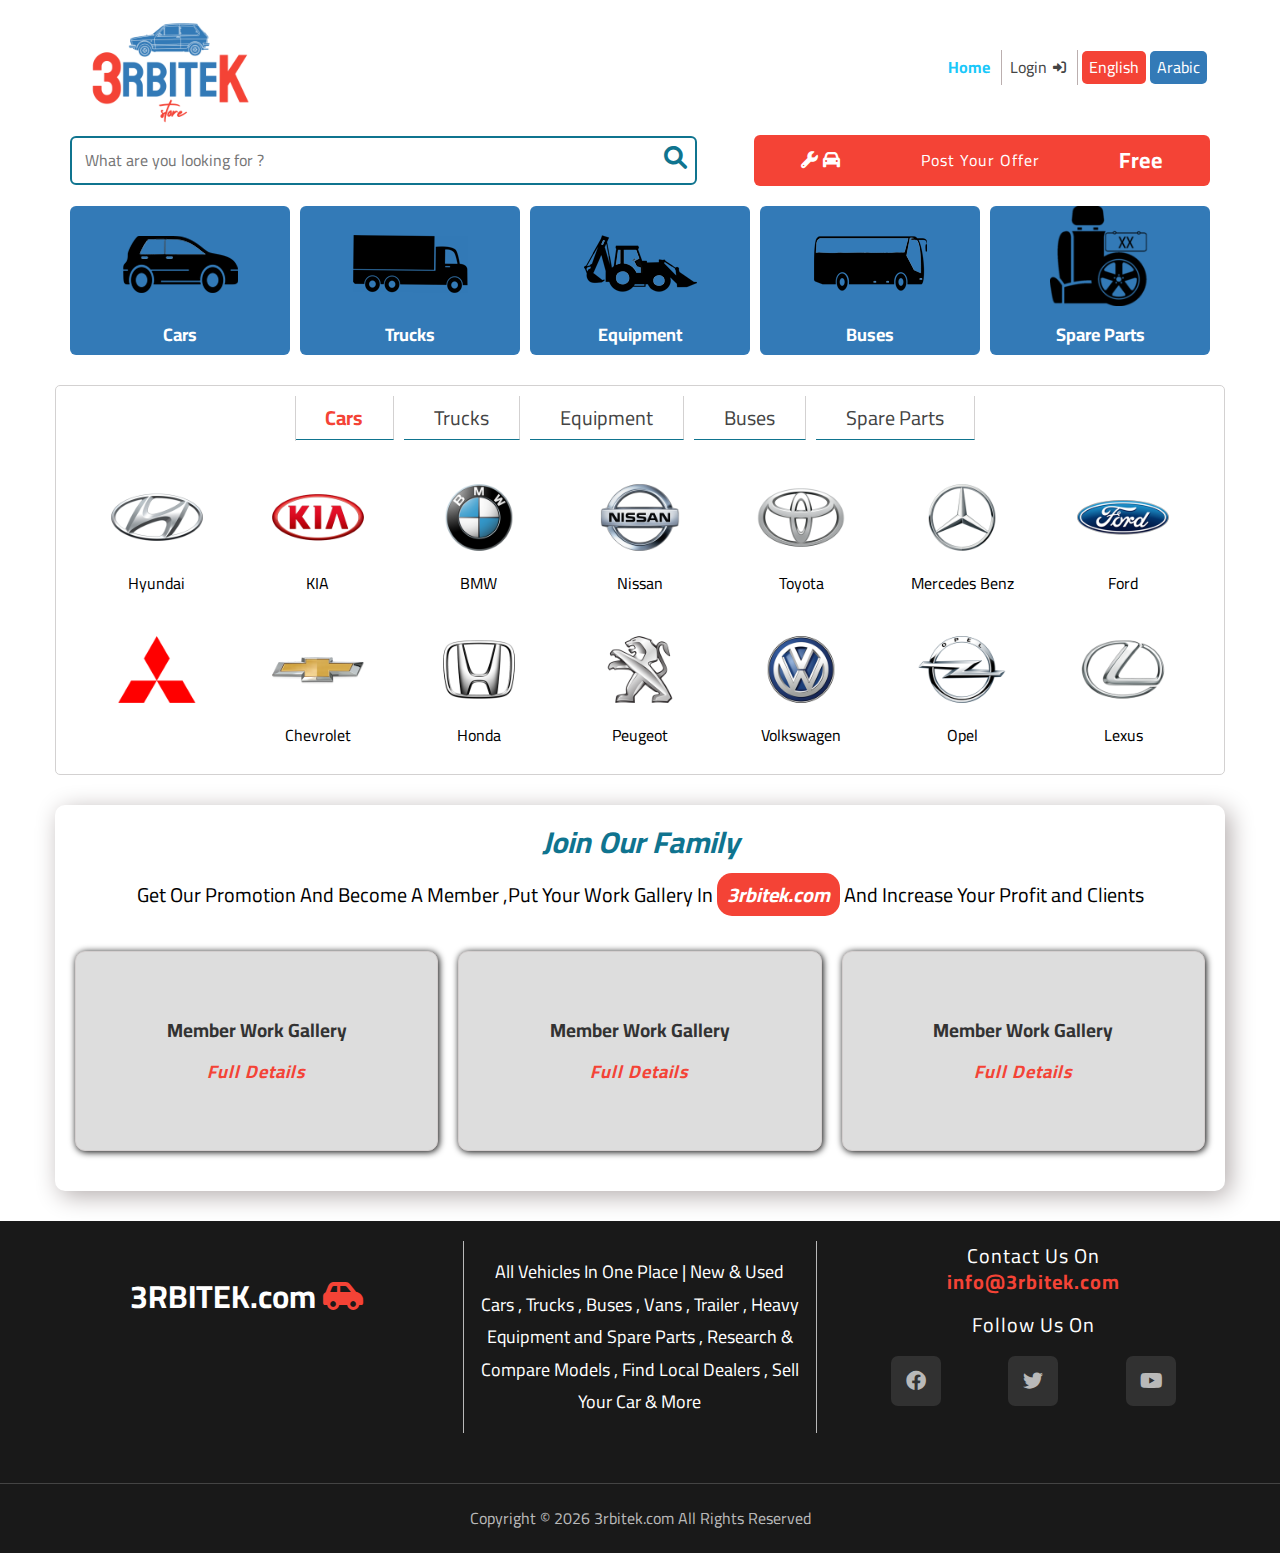
<file: index.html>
<!DOCTYPE html>
<html lang="en">

<head>
  <meta charset="UTF-8">
  <meta http-equiv="X-UA-Compatible" content="IE=edge">
  <meta name="viewport" content="width=device-width, initial-scale=1.0">
  <title>3rbitek-Buy and Sell Cars,Trucks,Spare Parts and more</title>
  <!-- Render All Elements Normally -->
  <link rel="stylesheet" href="CSS/normalize.css">
  <!-- Font Awesome Library -->
  <link rel="stylesheet" href="CSS/all.min.css">
  <link href="https://maxcdn.bootstrapcdn.com/font-awesome/4.1.0/css/font-awesome.min.css" rel="stylesheet">
  <!-- Main CSS File -->
  <link rel="stylesheet" href="CSS/style.css">
  <!-- Mobile Screen Media CSS File -->
  <link rel="stylesheet" href="CSS/mob-screen.css" media="(max-width:767px)">
  <!-- Google Fonts -->
  <link rel="preconnect" href="https://fonts.googleapis.com" />
  <link rel="preconnect" href="https://fonts.gstatic.com" crossorigin />
  <link
    href="https://fonts.googleapis.com/css2?family=Cairo:wght@200;300;400;500;600;700;800&family=Open+Sans:wght@300;400;500;600;700;800&family=Work+Sans:wght@100;200;300;400;500;600;700;800&display=swap"
    rel="stylesheet" />
</head>

<body>
  <!-- Start Header -->
  <header>
    <div class="container">
      <div class="head">
        <h1>
          <a href="#index.html">
            <img src="img/logo.png" alt="">
          </a>
        </h1>
      </div>
      <div class="head-list">
        <nav>
          <ul>
            <li><a href="index.html" class="active" data-trans="home">Home</a></li>
            <li class="log"><a href="#login" data-trans="login">Login</a> <i class="fa-solid fa-right-to-bracket"></i>
            </li>
            <div class="button-section">
              <button value="en" class="btn-class-en" data-trans="english" id="eng-btn">English</button>
              <button value="ar" class="btn-class-ar" data-trans="arabic" id="arb-btn">Arabic</button>
            </div>
          </ul>
        </nav>
      </div>
    </div>
  </header>
  <!-- End Header -->
  <!-- Start Input -->
  <div class="input-area">
    <div class="container">
      <div class="search-box">
        <div class="search-area">
          <input dir="auto" type="text" class="input" id="input-search" placeholder="What are you looking for ?">
          <i class="fa-solid fa-magnifying-glass"></i>
        </div>
        <div class="offer">
          <div class="offer-i">
            <i class="fa-solid fa-wrench"></i><i class="fa-solid fa-car"></i>
          </div>
          <div class="offer-a">
            <a href="offer.html" target="_blank" id="offer-id" class="post" data-trans="post"> Post Your Offer </a>
          </div>
          <div class="offer-span-free">
            <span data-trans="freePost" class="free">Free</span>
          </div>
        </div>
      </div>
    </div>
  </div>
  <!-- End Input -->
  <!-- Start Gallery -->
  <div class="gallery">
    <div class="container">
      <div class="image-box">
        <li id="img1">
          <a class="gallery1">
            <img src="img/1_115x115.webp" alt="">
            <p data-trans="cars">Cars</p>
          </a>
        </li>
      </div>
      <div class="image-box">
        <li id="img2">
          <a class="gallery2">
            <img src="img/2_115x115.webp" alt="">
            <p data-trans="trucks">Trucks</p>
          </a>
        </li>
      </div>
      <div class="image-box">
        <li id="img3">
          <a class="gallery3">
            <img src="img/3_115x115.webp" alt="">
            <p data-trans="equipment">Equipment</p>
          </a>
        </li>
      </div>
      <div class="image-box">
        <li id="img4">
          <a class="gallery4">
            <img src="img/10_115x115 (1).webp" alt="">
            <p data-trans="buses">Buses</p>
          </a>
        </li>
      </div>
      <div class="image-box">
        <li id="img6">
          <a class="gallery6">
            <img class="i" src="img/32_115x115.webp" alt="">
            <p data-trans="spareParts" class="spare">Spare Parts</p>
          </a>
        </li>
      </div>
    </div>
  </div>
  <!-- End Gallery -->
  <!-- Start features -->
  <div class="features">
    <div class="container">
      <div class="features-list">
        <ul>
          <li><a href="#TabMake1" class="active-feature" data-trans="cars">Cars</a></li>
          <li><a href="#TabMake2" data-trans="trucks">Trucks</a></li>
          <li><a href="#TabMake3" data-trans="equipment">Equipment</a></li>
          <li><a href="#TabMake4" data-trans="buses">Buses</a></li>
          <li><a href="#TabMake6" data-trans="spareParts">Spare Parts</a></li>
        </ul>
      </div>
      <div class="features-image">
        <li id="features1">
          <a>
            <img src="img/1.png" alt="">
            <p data-trans="hyundai">Hyundai</p>
          </a>
        </li>
        <li id="features2">
          <a>
            <img src="img/2.png" alt="">
            <p data-trans="kia">KIA</p>
          </a>
        </li>
        <li id="features3">
          <a>
            <img src="img/3.png" alt="">
            <p data-trans="bmw">BMW</p>
          </a>
        </li>
        <li id="features4">
          <a>
            <img src="img/4.png" alt="">
            <p data-trans="nissan">Nissan</p>
          </a>
        </li>
        <li id="features5">
          <a>
            <img src="img/5.png" alt="">
            <p data-trans="toyota">Toyota</p>
          </a>
        </li>
        <li id="features6">
          <a>
            <img src="img/6.png" alt="">
            <p data-trans="mercedes">Mercedes Benz</p>
          </a>
        </li>
        <li id="features7">
          <a>
            <img src="img/7.png" alt="">
            <p data-trans="ford">Ford</p>
          </a>
        </li>
        <li id="features8">
          <a>
            <img src="img/8.png" alt="">
            <p data-trans="mitsu" Mitsubishi</p>
          </a>
        </li>
        <li id="features9">
          <a>
            <img src="img/9.png" alt="">
            <p data-trans="chevrolet">Chevrolet</p>
          </a>
        </li>
        <li id="features10">
          <a>
            <img src="img/10.png" alt="">
            <p data-trans="honda">Honda</p>
          </a>
        </li>
        <li id="features11">
          <a>
            <img src="img/11.png" alt="">
            <p data-trans="Peugeot">Peugeot</p>
          </a>
        </li>
        <li id="features12">
          <a>
            <img src="img/12.png" alt="">
            <p data-trans="Volkswagen">Volkswagen</p>
          </a>
        </li>
        <li id="features13">
          <a>
            <img src="img/13.png" alt="">
            <p data-trans="Opel">Opel</p>
          </a>
        </li>
        <li id="features14">
          <a>
            <img src="img/14.png" alt="">
            <p data-trans="Lexus">Lexus</p>
          </a>
        </li>
      </div>
    </div>
  </div>
  <!-- End features -->
  <!-- Start Media -->
  <div class="media">
    <div class="container">
      <div class="head">
        <h2 data-trans="join">Join Our Family</h2>
        <p data-trans="Promotion">Get Our Promotion And Become A Member ,Put Your Work Gallery In <a href="" id="ads-id"
            data-trans="web" class="ads-span">3rbitek.com</a> And Increase Your Profit and Clients</p>
      </div>
      <div class="adv-boxes">
        <div class="ads-box">
          <div class="box-content">
            <h3 data-trans="Gallery">Member Work Gallery</h3>
            <a href="" data-trans="details">Full Details</a>
          </div>
        </div>
        <div class="ads-box">
          <div class="box-content">
            <h3 data-trans="Gallery">Member Work Gallery</h3>
            <a href="" data-trans="details">Full Details</a>
          </div>
        </div>
        <div class="ads-box">
          <div class="box-content">
            <h3 data-trans="Gallery">Member Work Gallery</h3>
            <a href="" data-trans="details">Full Details</a>
          </div>
        </div>
      </div>
    </div>
  </div>
  <!-- End Media -->
  <!-- Start Footer -->
  <div class="footer">
    <div class="container">
      <div class="footer-box">
        <div class="footer-head">
          <!-- <h1>
            <a href="#index.html">
              <img src="img/logo.png" alt="">
            </a>
          </h1> -->
          <h1><a href="">3rbitek<span class="head-span">.com</span></a> <i class="fa-solid fa-car-side"></i></h1>
        </div>
        <div class="footer-text">
          <p class="text" data-trans="text">
            All Vehicles In One Place | New & Used Cars , Trucks , Buses , Vans , Trailer , Heavy Equipment and
            Spare
            Parts , Research & Compare Models , Find Local Dealers , Sell Your Car & More
          </p>
        </div>
        <div class="footer-info">
          <p class="info" data-trans="contact">Contact Us On </p>
          <a class="mail" id="footer-mail" href="mailto:info@3rbitek.com" data-trans="mail">info@3rbitek.com</a>
          <p class="follow-us" data-trans="follow">Follow Us On</p>
          <ul class="social">
            <li>
              <a href="#" class="facebook"><i class="fa-brands fa-facebook-f "></i></a>
            </li>
            <li>
              <a href="#" class="twitter"><i class="fa-brands fa-twitter"></i></a>
            </li>
            <li>
              <a href="#" class="youtube"><i class="fa-brands fa-youtube"></i></a>
            </li>
          </ul>
        </div>
      </div>
    </div>
    <p class="foot2" data-trans="copyright">
      Copyright ©
      <script>
        document.write(new Date().getFullYear());
      </script> 3rbitek.com All Rights Reserved
    </p>
  </div>
  <!-- End Footer -->
  <script src="main.js"></script>
</body>

</html>
</file>
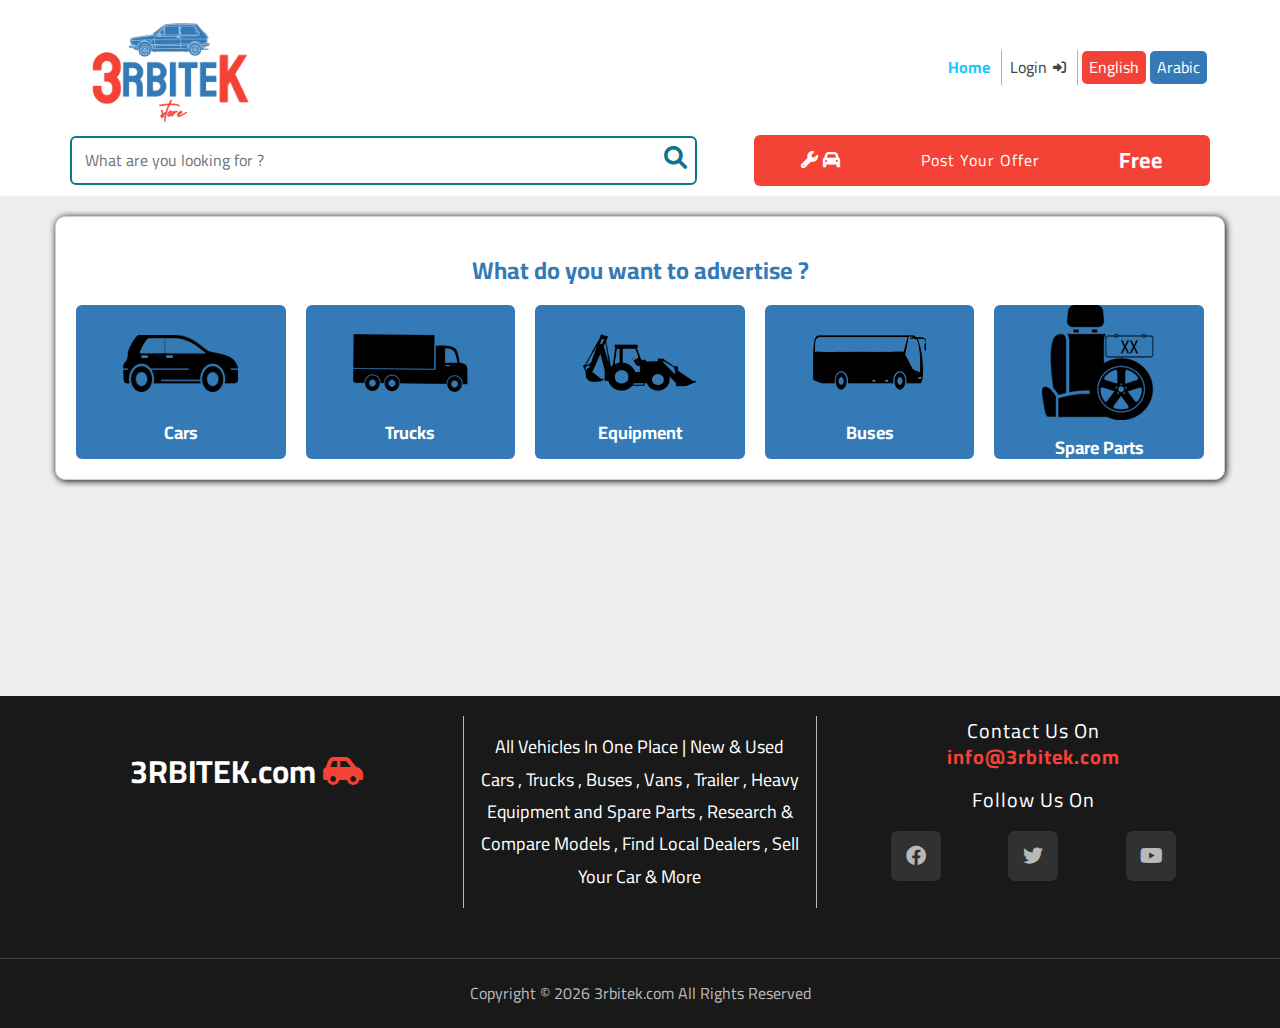
<file: offer.html>
<!DOCTYPE html>
<html lang="en">

<head>
    <meta charset="UTF-8">
    <meta http-equiv="X-UA-Compatible" content="IE=edge">
    <meta name="viewport" content="width=device-width, initial-scale=1.0">
    <title data-trans="offerPage">Post Your Offer Here</title>
    <!-- Render All Elements Normally -->
    <link rel="stylesheet" href="CSS/normalize.css">
    <!-- Font Awesome Library -->
    <link rel="stylesheet" href="CSS/all.min.css">
    <link href="https://maxcdn.bootstrapcdn.com/font-awesome/4.1.0/css/font-awesome.min.css" rel="stylesheet">
    <!-- Main CSS File -->
    <link rel="stylesheet" href="CSS/style.css">
    <!-- Offer CSS File -->
    <link rel="stylesheet" href="CSS/offer.css">
     <!-- Mobile Screen Media CSS File -->
     <link rel="stylesheet" href="CSS/mob-screen.css" media="(max-width:767px)">
    <!-- Google Fonts -->
    <link rel="preconnect" href="https://fonts.googleapis.com" />
    <link rel="preconnect" href="https://fonts.gstatic.com" crossorigin />
    <link
        href="https://fonts.googleapis.com/css2?family=Cairo:wght@200;300;400;500;600;700;800&family=Open+Sans:wght@300;400;500;600;700;800&family=Work+Sans:wght@100;200;300;400;500;600;700;800&display=swap"
        rel="stylesheet" />
</head>

<body id="offer-body">
    <!-- Start Header -->
    <header>
        <div class="container">
            <div class="head">
                <h1>
                    <a href="#index.html">
                        <img src="img/logo.png" alt="">
                    </a>
                </h1>
            </div>
            <div class="head-list">
                <nav>
                    <ul>
                        <li><a href="index.html" class="active" data-trans="home">Home</a></li>
                        <li class="log"><a href="#login" data-trans="login">Login</a> <i
                                class="fa-solid fa-right-to-bracket"></i>
                        </li>
                        <div class="button-section">
                            <button value="en" class="btn-class-en" data-trans="english" id="eng-btn">English</button>
                            <button value="ar" class="btn-class-ar" data-trans="arabic" id="arb-btn">Arabic</button>
                        </div>
                    </ul>
                </nav>
            </div>
        </div>
    </header>
    <!-- End Header -->
    <!-- Start Input -->
    <div class="input-area">
        <div class="container">
            <div class="search-box">
                <div class="search-area">
                    <input dir="auto" type="text" class="input" id="input-search"
                        placeholder="What are you looking for ?">
                    <i class="fa-solid fa-magnifying-glass"></i>
                </div>
                <div class="offer">
                    <div class="offer-i">
                        <i class="fa-solid fa-wrench"></i><i class="fa-solid fa-car"></i>
                    </div>
                    <div class="offer-a">
                        <a href="offer.html" target="_blank" id="offer-id" class="post" data-trans="post"> Post Your
                            Offer </a>
                    </div>
                    <div class="offer-span-free">
                        <span data-trans="freePost" class="free">Free</span>
                    </div>
                </div>
            </div>
        </div>
    </div>
    <!-- End Input -->
    <!-- Start Ad-Section -->
    <div class="ad-section">
        <div class="container">
            <div id="ads-sub-id" class="ads-sub">
                <h2 data-trans="advertise">What do you want to advertise ?</h2>
                <div class="ads-section-box">
                    <div class="advert-box">
                        <li id="img-ad-1">
                            <a class="ad-gallery-1">
                                <img src="img/1_115x115.webp" alt="">
                                <p data-trans="cars">Cars</p>
                            </a>
                        </li>
                    </div>
                    <div class="advert-box">
                        <li id="img-ad-2">
                            <a class="ad-gallery-2">
                                <img src="img/2_115x115.webp" alt="">
                                <p data-trans="trucks">Trucks</p>
                            </a>
                        </li>
                    </div>
                    <div class="advert-box">
                        <li id="img-ad-3">
                            <a class="ad-gallery-3">
                                <img src="img/3_115x115.webp" alt="">
                                <p data-trans="equipment">Equipment</p>
                            </a>
                        </li>
                    </div>
                    <div class="advert-box">
                        <li id="img-ad-4">
                            <a class="ad-gallery-4">
                                <img src="img/10_115x115 (1).webp" alt="">
                                <p data-trans="buses">Buses</p>
                            </a>
                        </li>
                    </div>
                    <div class="advert-box">
                        <li id="img-ad-5">
                            <a class="ad-gallery-5">
                                <img class="i" src="img/32_115x115.webp" alt="">
                                <p data-trans="spareParts" class="spare">Spare Parts</p>
                            </a>
                        </li>
                    </div>
                </div>
            </div>
            <div id="ads-sub-sub-id" class="ads-sub-sub">
                <div class="head-sub">
                    <h2 id="head-id" data-trans="type">Choose your offer type ?</h2>
                    <i id="arrowRight" class="fa-solid fa-arrow-right"></i>
                    <i id="arrowLeft" class="fa-solid fa-arrow-left"></i>
                </div>
                <div class="ads-box-content">
                    <div class="sale">
                        <a href="sale.html" target="_blank" id="sale-id">
                            <h3 data-trans="sale">For Sale</h3>
                        </a>
                    </div>
                    <div class="rent">
                        <a href="rent.html" target="_blank" id="rent-id">
                            <h3 data-trans="rent">For Rent</h3>
                        </a>
                    </div>
                </div>
            </div>
        </div>
    </div>
    <!-- End Ad-Section -->
    <!-- Start Footer -->
    <div class="footer">
        <div class="container">
            <div class="footer-box">
                <div class="footer-head">
                    <!-- <h1>
            <a href="#index.html">
              <img src="img/logo.png" alt="">
            </a>
          </h1> -->
                    <h1><a href="">3rbitek<span class="head-span">.com</span></a> <i class="fa-solid fa-car-side"></i>
                    </h1>
                </div>
                <div class="footer-text">
                    <p class="text" data-trans="text">
                        All Vehicles In One Place | New & Used Cars , Trucks , Buses , Vans , Trailer , Heavy Equipment
                        and
                        Spare
                        Parts , Research & Compare Models , Find Local Dealers , Sell Your Car & More
                    </p>
                </div>
                <div class="footer-info">
                    <p class="info" data-trans="contact">Contact Us On </p>
                    <a class="mail" id="footer-mail" href="mailto:info@3rbitek.com"
                        data-trans="mail">info@3rbitek.com</a>
                    <p class="follow-us" data-trans="follow">Follow Us On</p>
                    <ul class="social">
                        <li>
                            <a href="#" class="facebook"><i class="fa-brands fa-facebook-f "></i></a>
                        </li>
                        <li>
                            <a href="#" class="twitter"><i class="fa-brands fa-twitter"></i></a>
                        </li>
                        <li>
                            <a href="#" class="youtube"><i class="fa-brands fa-youtube"></i></a>
                        </li>
                    </ul>
                </div>
            </div>
        </div>
        <p class="foot2" data-trans="copyright">
            Copyright ©
            <script>
                document.write(new Date().getFullYear());
            </script> 3rbitek.com All Rights Reserved
        </p>
    </div>
    <!-- End Footer -->
    <script src="main.js"></script>
    <script src="offer.js"></script>
</body>

</html>
</file>
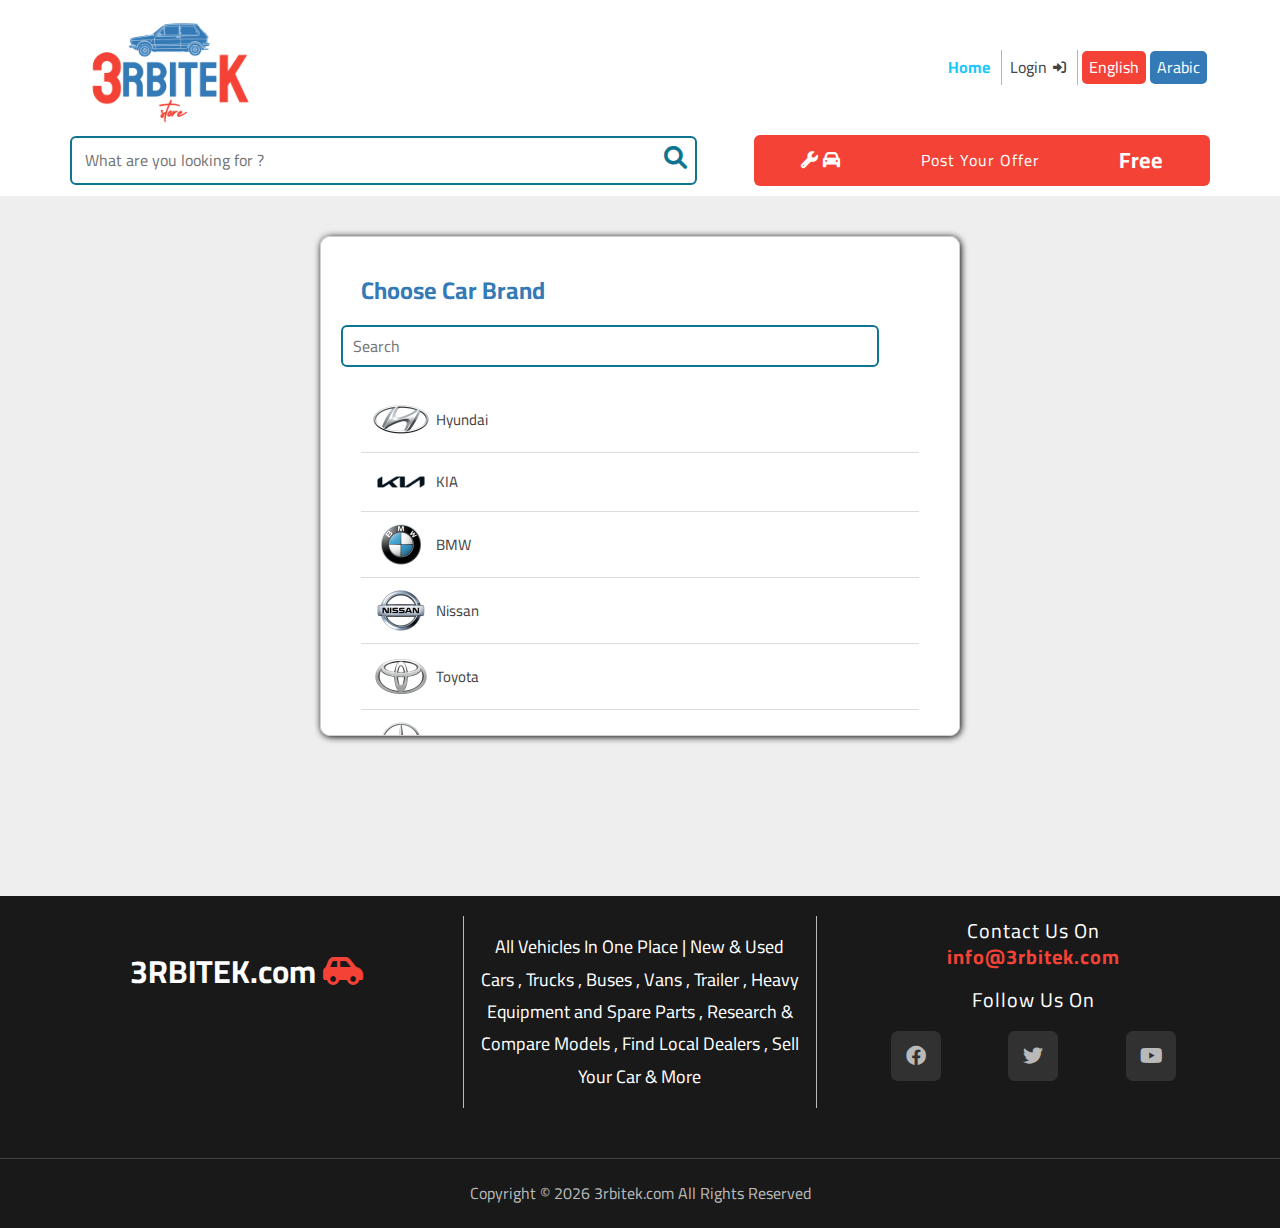
<file: rent.html>
<!DOCTYPE html>
<html lang="en">
<head>
    <meta charset="UTF-8">
    <meta http-equiv="X-UA-Compatible" content="IE=edge">
    <meta name="viewport" content="width=device-width, initial-scale=1.0">
    <title data-trans="rentCar">Rent A Car</title>
      <!-- Render All Elements Normally -->
      <link rel="stylesheet" href="CSS/normalize.css">
      <!-- Font Awesome Library -->
      <link rel="stylesheet" href="CSS/all.min.css">
      <link href="https://maxcdn.bootstrapcdn.com/font-awesome/4.1.0/css/font-awesome.min.css" rel="stylesheet">
      <!-- Main CSS File -->
      <link rel="stylesheet" href="CSS/style.css">
      <!-- Sale CSS File -->
      <link rel="stylesheet" href="CSS/sale.css">
         <!-- Mobile Screen Media CSS File -->
         <link rel="stylesheet" href="CSS/mob-screen.css" media="(max-width:767px)">
      <!-- Google Fonts -->
      <link rel="preconnect" href="https://fonts.googleapis.com" />
      <link rel="preconnect" href="https://fonts.gstatic.com" crossorigin />
      <link
          href="https://fonts.googleapis.com/css2?family=Cairo:wght@200;300;400;500;600;700;800&family=Open+Sans:wght@300;400;500;600;700;800&family=Work+Sans:wght@100;200;300;400;500;600;700;800&display=swap"
          rel="stylesheet" />
</head>
<body id="sale-body">
        <!-- Start Header -->
        <header>
            <div class="container">
                <div class="head">
                    <h1>
                        <a href="#index.html">
                            <img src="img/logo.png" alt="">
                        </a>
                    </h1>
                </div>
                <div class="head-list">
                    <nav>
                        <ul>
                            <li><a href="index.html" class="active" data-trans="home">Home</a></li>
                            <li class="log"><a href="#login" data-trans="login">Login</a> <i
                                    class="fa-solid fa-right-to-bracket"></i>
                            </li>
                            <div class="button-section">
                                <button value="en" class="btn-class-en" data-trans="english" id="eng-btn">English</button>
                                <button value="ar" class="btn-class-ar" data-trans="arabic" id="arb-btn">Arabic</button>
                            </div>
                        </ul>
                    </nav>
                </div>
            </div>
        </header>
        <!-- End Header -->
        <!-- Start Input -->
        <div class="input-area">
            <div class="container">
                <div class="search-box">
                    <div class="search-area">
                        <input dir="auto" type="text" class="input" id="input-search"
                            placeholder="What are you looking for ?">
                        <i class="fa-solid fa-magnifying-glass"></i>
                    </div>
                    <div class="offer">
                        <div class="offer-i">
                            <i class="fa-solid fa-wrench"></i><i class="fa-solid fa-car"></i>
                        </div>
                        <div class="offer-a">
                            <a href="offer.html" target="_blank" id="offer-id" class="post" data-trans="post"> Post Your
                                Offer </a>
                        </div>
                        <div class="offer-span-free">
                            <span data-trans="freePost" class="free">Free</span>
                        </div>
                    </div>
                </div>
            </div>
        </div>
        <!-- End Input -->
        <!-- Start Sale Section -->
        <div class="sale-section">
            <!-- <div class="container"> -->
                <div class="sale-sub">
                    <h2 data-trans="carBrand">Choose Car Brand</h2>
                    <input type="text"  dir="auto" class="sale-search" placeholder="Search" id="sale-search-id">
                    <div class="sale-image">
                        <li id="sale-img-1" data-search="hyundai">
                          <a>
                            <img src="img/1.png" alt="">
                            <p data-trans="hyundai">Hyundai</p>
                          </a>
                        </li>
                        <li id="sale-img-2" data-search="kia">
                          <a>
                            <img src="img/71.jpg" alt="">
                            <p data-trans="kia">KIA</p>
                          </a>
                        </li>
                        <li id="sale-img-3" data-search="bmw">
                          <a>
                            <img src="img/3.png" alt="">
                            <p data-trans="bmw">BMW</p>
                          </a>
                        </li>
                        <li id="sale-img-4" data-search="nissan">
                          <a>
                            <img src="img/4.png" alt="">
                            <p data-trans="nissan">Nissan</p>
                          </a>
                        </li>
                        <li id="sale-img-5" data-search="toyota">
                          <a>
                            <img src="img/5.png" alt="">
                            <p data-trans="toyota">Toyota</p>
                          </a>
                        </li>
                        <li id="sale-img-6" data-search="mercedes benz">
                          <a>
                            <img src="img/6.png" alt="">
                            <p data-trans="mercedes">Mercedes Benz</p>
                          </a>
                        </li>
                        <li id="sale-img-7" data-search="ford">
                          <a>
                            <img src="img/7.png" alt="">
                            <p data-trans="ford">Ford</p>
                          </a>
                        </li>
                        <li id="sale-img-8" data-search="mitsubishi">
                          <a>
                            <img src="img/8.png" alt="">
                            <p data-trans="mitsu"> Mitsubishi</p>
                          </a>
                        </li>
                        <li id="sale-img-9" data-search="chevrolet">
                          <a>
                            <img src="img/9.png" alt="">
                            <p data-trans="chevrolet">Chevrolet</p>
                          </a>
                        </li>
                        <li id="sale-img-10" data-search="honda">
                          <a>
                            <img src="img/10.png" alt="">
                            <p data-trans="honda">Honda</p>
                          </a>
                        </li>
                        <li id="sale-img-11" data-search="peugeot">
                          <a>
                            <img src="img/11.png" alt="">
                            <p data-trans="Peugeot">Peugeot</p>
                          </a>
                        </li>
                        <li id="sale-img-12" data-search="volkswagen">
                          <a>
                            <img src="img/12.png" alt="">
                            <p data-trans="Volkswagen">Volkswagen</p>
                          </a>
                        </li>
                        <li id="sale-img-13" data-search="opel">
                          <a>
                            <img src="img/13.png" alt="">
                            <p data-trans="Opel">Opel</p>
                          </a>
                        </li>
                        <li id="sale-img-14" data-search="lexus">
                          <a>
                            <img src="img/14.png" alt="">
                            <p data-trans="Lexus">Lexus</p>
                          </a>
                        </li>
                        <li id="sale-img-15" data-search="fiat">
                          <a>
                            <img src="img/15.png" alt="">
                            <p data-trans="fiat">Fiat</p>
                          </a>
                        </li>
                        <li id="sale-img-16" data-search="skoda">
                          <a>
                            <img src="img/16.png" alt="">
                            <p data-trans="skoda">Skoda</p>
                          </a>
                        </li>
                        <li id="sale-img-17" data-search="mazda">
                          <a>
                            <img src="img/17.png" alt="">
                            <p data-trans="mazda">Mazda</p>
                          </a>
                        </li>
                        <li id="sale-img-18" data-search="daweo">
                          <a>
                            <img src="img/18.png" alt="">
                            <p data-trans="Daweo">Daweo</p>
                          </a>
                        </li>
                        <li id="sale-img-19" data-search="isuzu">
                          <a>
                            <img src="img/19.png" alt="">
                            <p data-trans="Isuzu">Isuzu</p>
                          </a>
                        </li>
                        <li id="sale-img-20" data-search="audi">
                          <a>
                            <img src="img/20.png" alt="">
                            <p data-trans="Audi">Audi</p>
                          </a>
                        </li>
                        <li id="sale-img-21" data-search="chrysler">
                          <a>
                            <img src="img/21.png" alt="">
                            <p data-trans="chrysler">Chrysler</p>
                          </a>
                        </li>
                        <li id="sale-img-22" data-search="lada">
                          <a>
                            <img src="img/22.png" alt="">
                            <p data-trans="lada">Lada</p>
                          </a>
                        </li>
                        <li id="sale-img-23" data-search="porsche">
                          <a>
                            <img src="img/23.png" alt="">
                            <p data-trans="porsche">Porsche</p>
                          </a>
                        </li>
                        <li id="sale-img-24" data-search="seat">
                          <a>
                            <img src="img/24.png" alt="">
                            <p data-trans="seat">Seat</p>
                          </a>
                        </li>
                        <li id="sale-img-25" data-search="volvo">
                          <a>
                            <img src="img/25.png" alt="">
                            <p data-trans="volvo">Volvo</p>
                          </a>
                        </li>
                        <li id="sale-img-26" data-search="renault">
                          <a>
                            <img src="img/26.png" alt="">
                            <p data-trans="renault">Renault</p>
                          </a>
                        </li>
                        <li id="sale-img-27" data-search="land rover">
                          <a>
                            <img src="img/27.png" alt="">
                            <p data-trans="landRover">Land Rover</p>
                          </a>
                        </li>
                        <li id="sale-img-28" data-search="suzuki">
                          <a>
                            <img src="img/28.png" alt="">
                            <p data-trans="suzuki">Suzuki</p>
                          </a>
                        </li>
                        <li id="sale-img-29" data-search="jeep">
                          <a>
                            <img src="img/29.png" alt="">
                            <p data-trans="jeep">Jeep</p>
                          </a>
                        </li>
                        <li id="sale-img-30" data-search="subaru">
                          <a>
                            <img src="img/30.png" alt="">
                            <p data-trans="subaru">Subaru</p>
                          </a>
                        </li>
                        <li id="sale-img-31" data-search="tesla">
                          <a>
                            <img src="img/31.png" alt="">
                            <p data-trans="tesla">Tesla</p>
                          </a>
                        </li>
                        <li id="sale-img-32" data-search="dodge">
                          <a>
                            <img src="img/32.png" alt="">
                            <p data-trans="dodge">Dodge</p>
                          </a>
                        </li>
                        <li id="sale-img-33" data-search="cadillac">
                          <a>
                            <img src="img/33.png" alt="">
                            <p data-trans="cadillac">Cadillac</p>
                          </a>
                        </li>
                        <li id="sale-img-34" data-search="daihatsu">
                          <a>
                            <img src="img/34.png" alt="">
                            <p data-trans="daihatsu">Daihatsu</p>
                          </a>
                        </li>
                        <li id="sale-img-35" data-search="gmc">
                          <a>
                            <img src="img/35.png" alt="">
                            <p data-trans="gmc">GMC</p>
                          </a>
                        </li>
                        <li id="sale-img-36" data-search="mini cooper">
                          <a>
                            <img src="img/36.png" alt="">
                            <p data-trans="miniCooper">Mini Cooper</p>
                          </a>
                        </li>
                        <li id="sale-img-37" data-search="alfa romeo">
                          <a>
                            <img src="img/37.png" alt="">
                            <p data-trans="alfaRomeo">Alfa Romeo</p>
                          </a>
                        </li>
                        <li id="sale-img-38" data-search="iveco">
                          <a>
                            <img src="img/38.png" alt="">
                            <p data-trans="iveco">Iveco</p>
                          </a>
                        </li>
                        <li id="sale-img-39" data-search="geely">
                          <a>
                            <img src="img/39.png" alt="">
                            <p data-trans="geely">Geely</p>
                          </a>
                        </li>
                        <li id="sale-img-40" data-search="chery">
                          <a>
                            <img src="img/40.png" alt="">
                            <p data-trans="chery">Chery</p>
                          </a>
                        </li>
                        <li id="sale-img-41" data-search="jac">
                          <a>
                            <img src="img/41.png" alt="">
                            <p data-trans="jac">JAC</p>
                          </a>
                        </li>
                        <li id="sale-img-42" data-search="abarth">
                          <a>
                            <img src="img/42.png" alt="">
                            <p data-trans="abarth">Abarth</p>
                          </a>
                        </li>
                        <li id="sale-img-43" data-search="ac">
                          <a>
                            <img src="img/43.png" alt="">
                            <p data-trans="ac">AC</p>
                          </a>
                        </li>
                        <li id="sale-img-44" data-search="acura">
                          <a>
                            <img src="img/44.png" alt="">
                            <p data-trans="acura">Acura</p>
                          </a>
                        </li>
                        <li id="sale-img-45" data-search="aiaxm">
                          <a>
                            <img src="img/45.png" alt="">
                            <p data-trans="aiaxm">Aiaxm</p>
                          </a>
                        </li>
                        <li id="sale-img-46" data-search="alpina">
                          <a>
                            <img src="img/46.png" alt="">
                            <p data-trans="alpina">Alpina</p>
                          </a>
                        </li>
                        <li id="sale-img-47" data-search="bentley">
                          <a>
                            <img src="img/47.png" alt="">
                            <p data-trans="bentley">Bentley</p>
                          </a>
                        </li>
                        <li id="sale-img-48" data-search="brilliance">
                          <a>
                            <img src="img/48.png" alt="">
                            <p data-trans="brilliance">Brilliance</p>
                          </a>
                        </li>
                        <li id="sale-img-49" data-search="changan">
                          <a>
                            <img src="img/49.png" alt="">
                            <p data-trans="changan">Changan</p>
                          </a>
                        </li>
                        <li id="sale-img-50" data-search="citroen">
                          <a>
                            <img src="img/50.png" alt="">
                            <p data-trans="citroen">Citroen</p>
                          </a>
                        </li>
                        <li id="sale-img-51" data-search="datsun">
                          <a>
                            <img src="img/51.png" alt="">
                            <p data-trans="datsun">Datsun</p>
                          </a>
                        </li>
                        <li id="sale-img-52" data-search="ferrari">
                          <a>
                            <img src="img/52.png" alt="">
                            <p data-trans="ferrari">Ferrari</p>
                          </a>
                        </li>
                        <li id="sale-img-53" data-search="hummer">
                          <a>
                            <img src="img/53.png" alt="">
                            <p data-trans="hummer">Hummer</p>
                          </a>
                        </li>
                        <li id="sale-img-54" data-search="infinity">
                          <a>
                            <img src="img/54.png" alt="">
                            <p data-trans="infinity">Infinity</p>
                          </a>
                        </li>
                        <li id="sale-img-55" data-search="jaguar">
                          <a>
                            <img src="img/55.png" alt="">
                            <p data-trans="jaguar">Jaguar</p>
                          </a>
                        </li>
                        <li id="sale-img-56" data-search="jmc">
                          <a>
                            <img src="img/56.png" alt="">
                            <p data-trans="jmc">JMC</p>
                          </a>
                        </li>
                        <li id="sale-img-57" data-search="lamborgini">
                          <a>
                            <img src="img/57.png" alt="">
                            <p data-trans="lamborgini">Lamborgini</p>
                          </a>
                        </li>
                        <li id="sale-img-58" data-search="ssangyong">
                          <a>
                            <img src="img/58.png" alt="">
                            <p data-trans="ssangyong">Ssangyong</p>
                          </a>
                        </li>
                        <li id="sale-img-59" data-search="mg">
                          <a>
                            <img src="img/59.png" alt="">
                            <p data-trans="mg">MG</p>
                          </a>
                        </li>
                        <li id="sale-img-60" data-search="byd">
                          <a>
                            <img src="img/60.png" alt="">
                            <p data-trans="byd">BYD</p>
                          </a>
                        </li>
                        <li id="sale-img-61" data-search="proton">
                          <a>
                            <img src="img/61.png" alt="">
                            <p data-trans="proton">Proton</p>
                          </a>
                        </li>
                        <li id="sale-img-62" data-search="jetour">
                          <a>
                            <img src="/img/62.jpg" alt="">
                            <p data-trans="jetour">Jetour</p>
                          </a>
                        </li>
                        <li id="sale-img-63" data-search="baic">
                          <a>
                            <img src="img/63.jpg" alt="">
                            <p data-trans="baic">BAIC</p>
                          </a>
                        </li>
                        <li id="sale-img-64" data-search="bestune">
                          <a>
                            <img src="img/64.jpg" alt="">
                            <p data-trans="bestune">Bestune</p>
                          </a>
                        </li>
                        <li id="sale-img-65" data-search="dongfeng">
                          <a>
                            <img src="img/65.jpg" alt="">
                            <p data-trans="dongfeng">Dong Feng</p>
                          </a>
                        </li>
                        <li id="sale-img-66" data-search="ds">
                          <a>
                            <img src="img/66.jpg" alt="">
                            <p data-trans="ds">DS</p>
                          </a>
                        </li>
                        <li id="sale-img-67" data-search="sang yong">
                          <a>
                            <img src="img/67.jpg" alt="">
                            <p data-trans="sangyong">Sang Yong</p>
                          </a>
                        </li>
                        <li id="sale-img-68" data-search="forthing">
                          <a>
                            <img src="img/68.jpg" alt="">
                            <p data-trans="forthing">Forthing</p>
                          </a>
                        </li>
                        <li id="sale-img-69" data-search="kaiyi">
                          <a>
                            <img src="img/69.jpg" alt="">
                            <p data-trans="kaiyi">Kaiyi</p>
                          </a>
                        </li>
                        <li id="sale-img-70" data-search="cupra">
                          <a>
                            <img src="img/70.jpg" alt="">
                            <p data-trans="cupra">Cupra</p>
                          </a>
                        </li>
                        <li id="sale-img-72" data-search="maserati">
                          <a>
                            <img src="img/72.jpg" alt="">
                            <p data-trans="maserati">Maserati</p>
                          </a>
                        </li>
                        <li id="sale-img-73" data-search="haval">
                          <a>
                            <img src="img/73.jpg" alt="">
                            <p data-trans="haval">Haval</p>
                          </a>
                        </li>
                      </div>
                </div>
            <!-- </div> -->
        </div>
        <!-- End Sale Section -->
           <!-- Start Footer -->
    <div class="footer">
        <div class="container">
            <div class="footer-box">
                <div class="footer-head">
                    <!-- <h1>
            <a href="#index.html">
              <img src="img/logo.png" alt="">
            </a>
          </h1> -->
                    <h1><a href="">3rbitek<span class="head-span">.com</span></a> <i class="fa-solid fa-car-side"></i>
                    </h1>
                </div>
                <div class="footer-text">
                    <p class="text" data-trans="text">
                        All Vehicles In One Place | New & Used Cars , Trucks , Buses , Vans , Trailer , Heavy Equipment
                        and
                        Spare
                        Parts , Research & Compare Models , Find Local Dealers , Sell Your Car & More
                    </p>
                </div>
                <div class="footer-info">
                    <p class="info" data-trans="contact">Contact Us On </p>
                    <a class="mail" id="footer-mail" href="mailto:info@3rbitek.com"
                        data-trans="mail">info@3rbitek.com</a>
                    <p class="follow-us" data-trans="follow">Follow Us On</p>
                    <ul class="social">
                        <li>
                            <a href="#" class="facebook"><i class="fa-brands fa-facebook-f "></i></a>
                        </li>
                        <li>
                            <a href="#" class="twitter"><i class="fa-brands fa-twitter"></i></a>
                        </li>
                        <li>
                            <a href="#" class="youtube"><i class="fa-brands fa-youtube"></i></a>
                        </li>
                    </ul>
                </div>
            </div>
        </div>
        <p class="foot2" data-trans="copyright">
            Copyright ©
            <script>
                document.write(new Date().getFullYear());
            </script> 3rbitek.com All Rights Reserved
        </p>
    </div>
    <!-- End Footer -->
    <script src="main.js"></script>
    <!-- <script src="offer.js"></script> -->
    <script src="sale.js"></script>
</body>
</html>
</file>
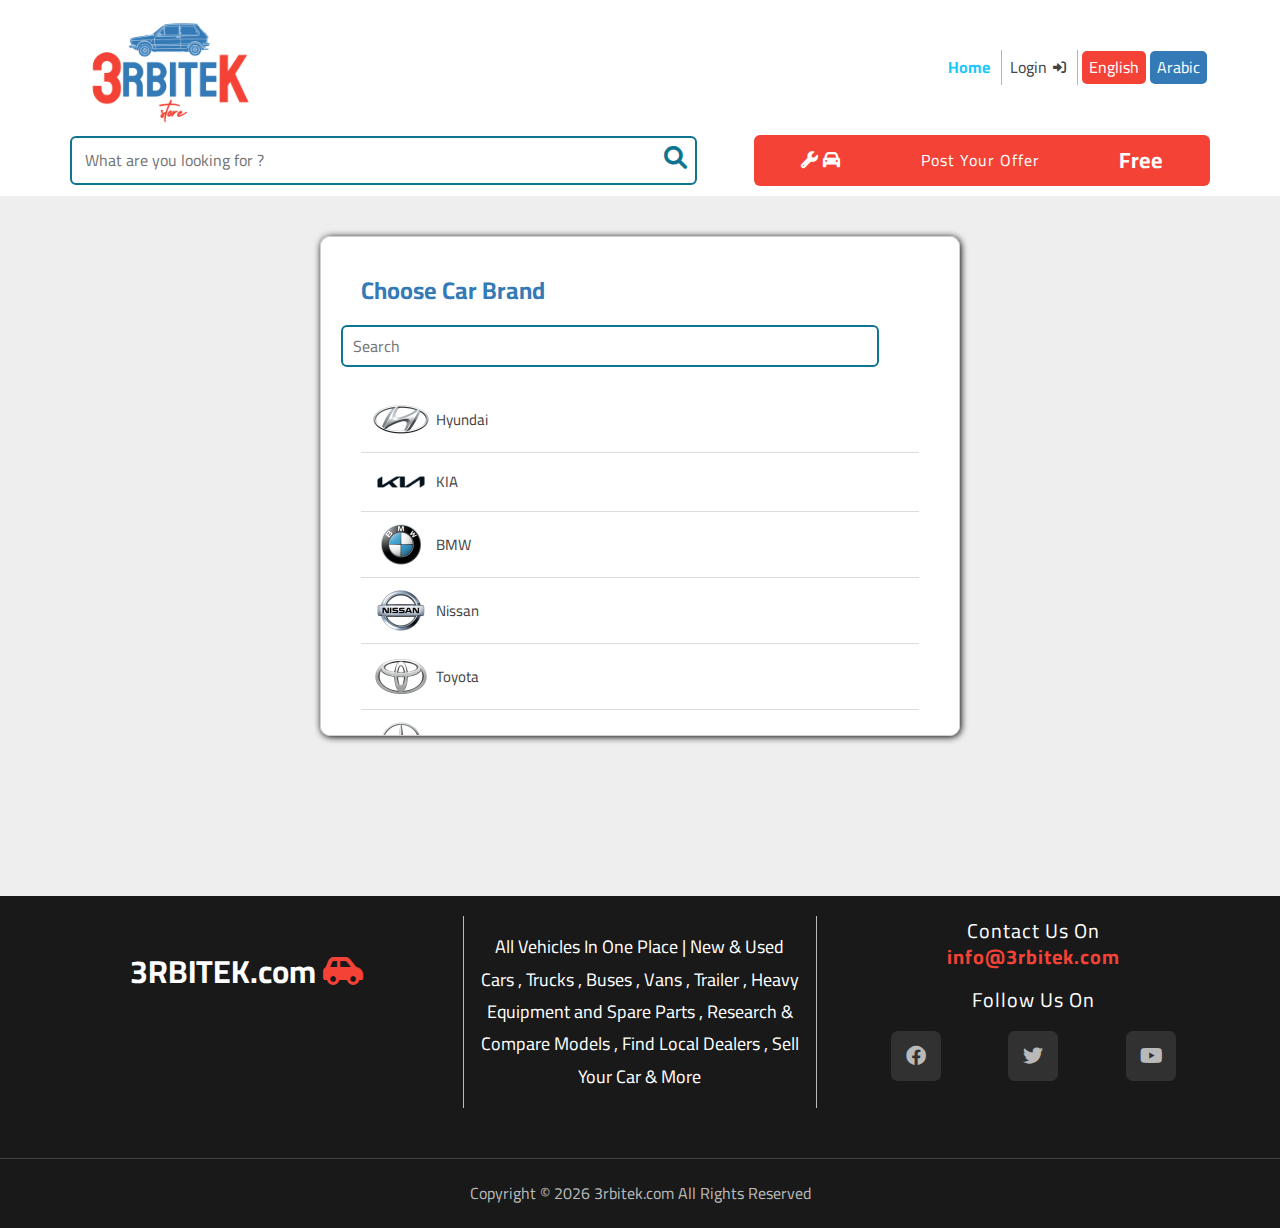
<file: sale.html>
<!DOCTYPE html>
<html lang="en">

<head>
    <meta charset="UTF-8">
    <meta http-equiv="X-UA-Compatible" content="IE=edge">
    <meta name="viewport" content="width=device-width, initial-scale=1.0">
    <title data-trans="saleCar">Sale Your Car</title>
    <!-- Render All Elements Normally -->
    <link rel="stylesheet" href="CSS/normalize.css">
    <!-- Font Awesome Library -->
    <link rel="stylesheet" href="CSS/all.min.css">
    <link href="https://maxcdn.bootstrapcdn.com/font-awesome/4.1.0/css/font-awesome.min.css" rel="stylesheet">
    <!-- Main CSS File -->
    <link rel="stylesheet" href="CSS/style.css">
    <!-- Sale CSS File -->
    <link rel="stylesheet" href="CSS/sale.css">
    <!-- Mobile Screen Media CSS File -->
    <link rel="stylesheet" href="CSS/mob-screen.css" media="(max-width:767px)">
    <!-- Google Fonts -->
    <link rel="preconnect" href="https://fonts.googleapis.com" />
    <link rel="preconnect" href="https://fonts.gstatic.com" crossorigin />
    <link
        href="https://fonts.googleapis.com/css2?family=Cairo:wght@200;300;400;500;600;700;800&family=Open+Sans:wght@300;400;500;600;700;800&family=Work+Sans:wght@100;200;300;400;500;600;700;800&display=swap"
        rel="stylesheet" />
</head>

<body id="sale-body">
    <!-- Start Header -->
    <header>
        <div class="container">
            <div class="head">
                <h1>
                    <a href="#index.html">
                        <img src="img/logo.png" alt="">
                    </a>
                </h1>
            </div>
            <div class="head-list">
                <nav>
                    <ul>
                        <li><a href="index.html" class="active" data-trans="home">Home</a></li>
                        <li class="log"><a href="#login" data-trans="login">Login</a> <i
                                class="fa-solid fa-right-to-bracket"></i>
                        </li>
                        <div class="button-section">
                            <button value="en" class="btn-class-en" data-trans="english" id="eng-btn">English</button>
                            <button value="ar" class="btn-class-ar" data-trans="arabic" id="arb-btn">Arabic</button>
                        </div>
                    </ul>
                </nav>
            </div>
        </div>
    </header>
    <!-- End Header -->
    <!-- Start Input -->
    <div class="input-area">
        <div class="container">
            <div class="search-box">
                <div class="search-area">
                    <input dir="auto" type="text" class="input" id="input-search"
                        placeholder="What are you looking for ?">
                    <i class="fa-solid fa-magnifying-glass"></i>
                </div>
                <div class="offer">
                    <div class="offer-i">
                        <i class="fa-solid fa-wrench"></i><i class="fa-solid fa-car"></i>
                    </div>
                    <div class="offer-a">
                        <a href="offer.html" target="_blank" id="offer-id" class="post" data-trans="post"> Post Your
                            Offer </a>
                    </div>
                    <div class="offer-span-free">
                        <span data-trans="freePost" class="free">Free</span>
                    </div>
                </div>
            </div>
        </div>
    </div>
    <!-- End Input -->
    <!-- Start Sale Section -->
    <div class="sale-section">
        <!-- <div class="container"> -->
        <div class="sale-sub">
            <h2 data-trans="carBrand">Choose Car Brand</h2>
            <input type="text" dir="auto" class="sale-search" placeholder="Search" id="sale-search-id">
            <div class="sale-image">
                <li id="sale-img-1" data-search="hyundai">
                    <a>
                        <img src="img/1.png" alt="">
                        <p data-trans="hyundai">Hyundai</p>
                    </a>
                </li>
                <li id="sale-img-2" data-search="kia">
                    <a>
                        <img src="img/71.jpg" alt="">
                        <p data-trans="kia">KIA</p>
                    </a>
                </li>
                <li id="sale-img-3" data-search="bmw">
                    <a>
                        <img src="img/3.png" alt="">
                        <p data-trans="bmw">BMW</p>
                    </a>
                </li>
                <li id="sale-img-4" data-search="nissan">
                    <a>
                        <img src="img/4.png" alt="">
                        <p data-trans="nissan">Nissan</p>
                    </a>
                </li>
                <li id="sale-img-5" data-search="toyota">
                    <a>
                        <img src="img/5.png" alt="">
                        <p data-trans="toyota">Toyota</p>
                    </a>
                </li>
                <li id="sale-img-6" data-search="mercedes benz">
                    <a>
                        <img src="img/6.png" alt="">
                        <p data-trans="mercedes">Mercedes Benz</p>
                    </a>
                </li>
                <li id="sale-img-7" data-search="ford">
                    <a>
                        <img src="img/7.png" alt="">
                        <p data-trans="ford">Ford</p>
                    </a>
                </li>
                <li id="sale-img-8" data-search="mitsubishi">
                    <a>
                        <img src="img/8.png" alt="">
                        <p data-trans="mitsu"> Mitsubishi</p>
                    </a>
                </li>
                <li id="sale-img-9" data-search="chevrolet">
                    <a>
                        <img src="img/9.png" alt="">
                        <p data-trans="chevrolet">Chevrolet</p>
                    </a>
                </li>
                <li id="sale-img-10" data-search="honda">
                    <a>
                        <img src="img/10.png" alt="">
                        <p data-trans="honda">Honda</p>
                    </a>
                </li>
                <li id="sale-img-11" data-search="peugeot">
                    <a>
                        <img src="img/11.png" alt="">
                        <p data-trans="Peugeot">Peugeot</p>
                    </a>
                </li>
                <li id="sale-img-12" data-search="volkswagen">
                    <a>
                        <img src="img/12.png" alt="">
                        <p data-trans="Volkswagen">Volkswagen</p>
                    </a>
                </li>
                <li id="sale-img-13" data-search="opel">
                    <a>
                        <img src="img/13.png" alt="">
                        <p data-trans="Opel">Opel</p>
                    </a>
                </li>
                <li id="sale-img-14" data-search="lexus">
                    <a>
                        <img src="img/14.png" alt="">
                        <p data-trans="Lexus">Lexus</p>
                    </a>
                </li>
                <li id="sale-img-15" data-search="fiat">
                    <a>
                        <img src="img/15.png" alt="">
                        <p data-trans="fiat">Fiat</p>
                    </a>
                </li>
                <li id="sale-img-16" data-search="skoda">
                    <a>
                        <img src="img/16.png" alt="">
                        <p data-trans="skoda">Skoda</p>
                    </a>
                </li>
                <li id="sale-img-17" data-search="mazda">
                    <a>
                        <img src="img/17.png" alt="">
                        <p data-trans="mazda">Mazda</p>
                    </a>
                </li>
                <li id="sale-img-18" data-search="daweo">
                    <a>
                        <img src="img/18.png" alt="">
                        <p data-trans="Daweo">Daweo</p>
                    </a>
                </li>
                <li id="sale-img-19" data-search="isuzu">
                    <a>
                        <img src="img/19.png" alt="">
                        <p data-trans="Isuzu">Isuzu</p>
                    </a>
                </li>
                <li id="sale-img-20" data-search="audi">
                    <a>
                        <img src="img/20.png" alt="">
                        <p data-trans="Audi">Audi</p>
                    </a>
                </li>
                <li id="sale-img-21" data-search="chrysler">
                    <a>
                        <img src="img/21.png" alt="">
                        <p data-trans="chrysler">Chrysler</p>
                    </a>
                </li>
                <li id="sale-img-22" data-search="lada">
                    <a>
                        <img src="img/22.png" alt="">
                        <p data-trans="lada">Lada</p>
                    </a>
                </li>
                <li id="sale-img-23" data-search="porsche">
                    <a>
                        <img src="img/23.png" alt="">
                        <p data-trans="porsche">Porsche</p>
                    </a>
                </li>
                <li id="sale-img-24" data-search="seat">
                    <a>
                        <img src="img/24.png" alt="">
                        <p data-trans="seat">Seat</p>
                    </a>
                </li>
                <li id="sale-img-25" data-search="volvo">
                    <a>
                        <img src="img/25.png" alt="">
                        <p data-trans="volvo">Volvo</p>
                    </a>
                </li>
                <li id="sale-img-26" data-search="renault">
                    <a>
                        <img src="img/26.png" alt="">
                        <p data-trans="renault">Renault</p>
                    </a>
                </li>
                <li id="sale-img-27" data-search="land rover">
                    <a>
                        <img src="img/27.png" alt="">
                        <p data-trans="landRover">Land Rover</p>
                    </a>
                </li>
                <li id="sale-img-28" data-search="suzuki">
                    <a>
                        <img src="img/28.png" alt="">
                        <p data-trans="suzuki">Suzuki</p>
                    </a>
                </li>
                <li id="sale-img-29" data-search="jeep">
                    <a>
                        <img src="img/29.png" alt="">
                        <p data-trans="jeep">Jeep</p>
                    </a>
                </li>
                <li id="sale-img-30" data-search="subaru">
                    <a>
                        <img src="img/30.png" alt="">
                        <p data-trans="subaru">Subaru</p>
                    </a>
                </li>
                <li id="sale-img-31" data-search="tesla">
                    <a>
                        <img src="img/31.png" alt="">
                        <p data-trans="tesla">Tesla</p>
                    </a>
                </li>
                <li id="sale-img-32" data-search="dodge">
                    <a>
                        <img src="img/32.png" alt="">
                        <p data-trans="dodge">Dodge</p>
                    </a>
                </li>
                <li id="sale-img-33" data-search="cadillac">
                    <a>
                        <img src="img/33.png" alt="">
                        <p data-trans="cadillac">Cadillac</p>
                    </a>
                </li>
                <li id="sale-img-34" data-search="daihatsu">
                    <a>
                        <img src="img/34.png" alt="">
                        <p data-trans="daihatsu">Daihatsu</p>
                    </a>
                </li>
                <li id="sale-img-35" data-search="gmc">
                    <a>
                        <img src="img/35.png" alt="">
                        <p data-trans="gmc">GMC</p>
                    </a>
                </li>
                <li id="sale-img-36" data-search="mini cooper">
                    <a>
                        <img src="img/36.png" alt="">
                        <p data-trans="miniCooper">Mini Cooper</p>
                    </a>
                </li>
                <li id="sale-img-37" data-search="alfa romeo">
                    <a>
                        <img src="img/37.png" alt="">
                        <p data-trans="alfaRomeo">Alfa Romeo</p>
                    </a>
                </li>
                <li id="sale-img-38" data-search="iveco">
                    <a>
                        <img src="img/38.png" alt="">
                        <p data-trans="iveco">Iveco</p>
                    </a>
                </li>
                <li id="sale-img-39" data-search="geely">
                    <a>
                        <img src="img/39.png" alt="">
                        <p data-trans="geely">Geely</p>
                    </a>
                </li>
                <li id="sale-img-40" data-search="chery">
                    <a>
                        <img src="img/40.png" alt="">
                        <p data-trans="chery">Chery</p>
                    </a>
                </li>
                <li id="sale-img-41" data-search="jac">
                    <a>
                        <img src="img/41.png" alt="">
                        <p data-trans="jac">JAC</p>
                    </a>
                </li>
                <li id="sale-img-42" data-search="abarth">
                    <a>
                        <img src="img/42.png" alt="">
                        <p data-trans="abarth">Abarth</p>
                    </a>
                </li>
                <li id="sale-img-43" data-search="ac">
                    <a>
                        <img src="img/43.png" alt="">
                        <p data-trans="ac">AC</p>
                    </a>
                </li>
                <li id="sale-img-44" data-search="acura">
                    <a>
                        <img src="img/44.png" alt="">
                        <p data-trans="acura">Acura</p>
                    </a>
                </li>
                <li id="sale-img-45" data-search="aiaxm">
                    <a>
                        <img src="img/45.png" alt="">
                        <p data-trans="aiaxm">Aiaxm</p>
                    </a>
                </li>
                <li id="sale-img-46" data-search="alpina">
                    <a>
                        <img src="img/46.png" alt="">
                        <p data-trans="alpina">Alpina</p>
                    </a>
                </li>
                <li id="sale-img-47" data-search="bentley">
                    <a>
                        <img src="img/47.png" alt="">
                        <p data-trans="bentley">Bentley</p>
                    </a>
                </li>
                <li id="sale-img-48" data-search="brilliance">
                    <a>
                        <img src="img/48.png" alt="">
                        <p data-trans="brilliance">Brilliance</p>
                    </a>
                </li>
                <li id="sale-img-49" data-search="changan">
                    <a>
                        <img src="img/49.png" alt="">
                        <p data-trans="changan">Changan</p>
                    </a>
                </li>
                <li id="sale-img-50" data-search="citroen">
                    <a>
                        <img src="img/50.png" alt="">
                        <p data-trans="citroen">Citroen</p>
                    </a>
                </li>
                <li id="sale-img-51" data-search="datsun">
                    <a>
                        <img src="img/51.png" alt="">
                        <p data-trans="datsun">Datsun</p>
                    </a>
                </li>
                <li id="sale-img-52" data-search="ferrari">
                    <a>
                        <img src="img/52.png" alt="">
                        <p data-trans="ferrari">Ferrari</p>
                    </a>
                </li>
                <li id="sale-img-53" data-search="hummer">
                    <a>
                        <img src="img/53.png" alt="">
                        <p data-trans="hummer">Hummer</p>
                    </a>
                </li>
                <li id="sale-img-54" data-search="infinity">
                    <a>
                        <img src="img/54.png" alt="">
                        <p data-trans="infinity">Infinity</p>
                    </a>
                </li>
                <li id="sale-img-55" data-search="jaguar">
                    <a>
                        <img src="img/55.png" alt="">
                        <p data-trans="jaguar">Jaguar</p>
                    </a>
                </li>
                <li id="sale-img-56" data-search="jmc">
                    <a>
                        <img src="img/56.png" alt="">
                        <p data-trans="jmc">JMC</p>
                    </a>
                </li>
                <li id="sale-img-57" data-search="lamborgini">
                    <a>
                        <img src="img/57.png" alt="">
                        <p data-trans="lamborgini">Lamborgini</p>
                    </a>
                </li>
                <li id="sale-img-58" data-search="ssangyong">
                    <a>
                        <img src="img/58.png" alt="">
                        <p data-trans="ssangyong">Ssangyong</p>
                    </a>
                </li>
                <li id="sale-img-59" data-search="mg">
                    <a>
                        <img src="img/59.png" alt="">
                        <p data-trans="mg">MG</p>
                    </a>
                </li>
                <li id="sale-img-60" data-search="byd">
                    <a>
                        <img src="img/60.png" alt="">
                        <p data-trans="byd">BYD</p>
                    </a>
                </li>
                <li id="sale-img-61" data-search="proton">
                    <a>
                        <img src="img/61.png" alt="">
                        <p data-trans="proton">Proton</p>
                    </a>
                </li>
                <li id="sale-img-62" data-search="jetour">
                    <a>
                        <img src="/img/62.jpg" alt="">
                        <p data-trans="jetour">Jetour</p>
                    </a>
                </li>
                <li id="sale-img-63" data-search="baic">
                    <a>
                        <img src="img/63.jpg" alt="">
                        <p data-trans="baic">BAIC</p>
                    </a>
                </li>
                <li id="sale-img-64" data-search="bestune">
                    <a>
                        <img src="img/64.jpg" alt="">
                        <p data-trans="bestune">Bestune</p>
                    </a>
                </li>
                <li id="sale-img-65" data-search="dongfeng">
                    <a>
                        <img src="img/65.jpg" alt="">
                        <p data-trans="dongfeng">Dong Feng</p>
                    </a>
                </li>
                <li id="sale-img-66" data-search="ds">
                    <a>
                        <img src="img/66.jpg" alt="">
                        <p data-trans="ds">DS</p>
                    </a>
                </li>
                <li id="sale-img-67" data-search="sang yong">
                    <a>
                        <img src="img/67.jpg" alt="">
                        <p data-trans="sangyong">Sang Yong</p>
                    </a>
                </li>
                <li id="sale-img-68" data-search="forthing">
                    <a>
                        <img src="img/68.jpg" alt="">
                        <p data-trans="forthing">Forthing</p>
                    </a>
                </li>
                <li id="sale-img-69" data-search="kaiyi">
                    <a>
                        <img src="img/69.jpg" alt="">
                        <p data-trans="kaiyi">Kaiyi</p>
                    </a>
                </li>
                <li id="sale-img-70" data-search="cupra">
                    <a>
                        <img src="img/70.jpg" alt="">
                        <p data-trans="cupra">Cupra</p>
                    </a>
                </li>
                <li id="sale-img-72" data-search="maserati">
                    <a>
                        <img src="img/72.jpg" alt="">
                        <p data-trans="maserati">Maserati</p>
                    </a>
                </li>
                <li id="sale-img-73" data-search="haval">
                    <a>
                        <img src="img/73.jpg" alt="">
                        <p data-trans="haval">Haval</p>
                    </a>
                </li>
            </div>
        </div>
        <!-- </div> -->
    </div>
    <!-- End Sale Section -->
    <!-- Start Footer -->
    <div class="footer">
        <div class="container">
            <div class="footer-box">
                <div class="footer-head">
                    <!-- <h1>
            <a href="#index.html">
              <img src="img/logo.png" alt="">
            </a>
          </h1> -->
                    <h1><a href="">3rbitek<span class="head-span">.com</span></a> <i class="fa-solid fa-car-side"></i>
                    </h1>
                </div>
                <div class="footer-text">
                    <p class="text" data-trans="text">
                        All Vehicles In One Place | New & Used Cars , Trucks , Buses , Vans , Trailer , Heavy Equipment
                        and
                        Spare
                        Parts , Research & Compare Models , Find Local Dealers , Sell Your Car & More
                    </p>
                </div>
                <div class="footer-info">
                    <p class="info" data-trans="contact">Contact Us On </p>
                    <a class="mail" id="footer-mail" href="mailto:info@3rbitek.com"
                        data-trans="mail">info@3rbitek.com</a>
                    <p class="follow-us" data-trans="follow">Follow Us On</p>
                    <ul class="social">
                        <li>
                            <a href="#" class="facebook"><i class="fa-brands fa-facebook-f "></i></a>
                        </li>
                        <li>
                            <a href="#" class="twitter"><i class="fa-brands fa-twitter"></i></a>
                        </li>
                        <li>
                            <a href="#" class="youtube"><i class="fa-brands fa-youtube"></i></a>
                        </li>
                    </ul>
                </div>
            </div>
        </div>
        <p class="foot2" data-trans="copyright">
            Copyright ©
            <script>
                document.write(new Date().getFullYear());
            </script> 3rbitek.com All Rights Reserved
        </p>
    </div>
    <!-- End Footer -->
    <script src="main.js"></script>
    <!-- <script src="offer.js"></script> -->
    <script src="sale.js"></script>
</body>

</html>
</file>
<file: CSS/style.css>
/* Start Global Variables */
:root {
  --main-color: #19c8fa;
  --secondry-color: #0f748f;
  --first-color:#f44336;
  --second-color:#337ab7;
  --main-duiration: 0.7s;
  --text-color: #444;
  --section-padding: 100px;
}
/* End Global Variables */
/* Start Global Rules */
* {
  -webkit-box-sizing: border-box;
  -moz-box-sizing: border-box;
  box-sizing: border-box;
  margin: 0;
  padding: 0;
}
ul {
  list-style-type: none;
}
li {
  list-style-type: none;
}
a {
  text-decoration: none;
}
html {
  scroll-behavior: smooth;
}
body {
  font-family: "Cairo", sans-serif;
}
.container {
  padding-left: 15px;
  padding-right: 15px;
  margin-left: auto;
  margin-right: auto;
}
/* Small Screen */
@media (min-width: 768px) {
  .container {
    width: 750px;
  }
}
/* Meduim Screen */
@media (min-width: 992px) {
  .container {
    width: 970px;
  }
}
/* Large Screen */
@media (min-width: 1200px) {
  .container {
    width: 1170px;
  }
}
/* End Global Rules */
/* Start Header */
header {
  height: auto;
  text-align: center;
  width: 100%;
}
header .container {
  display: flex;
  justify-content: space-between;
  align-items: center;
  height: 135px;
}
/* .head h1 {
  background-color: #337ab7;
  color: #fff;
  padding: 10px 15px;
  border-radius: 10px;
  font-size: 40px;
  text-transform: uppercase;
  cursor: pointer;
  display: flex;
  align-items: center;
  justify-content: space-between;
} */
.head h1 {
  margin-top: 40px;
  height: 200px;
  cursor: pointer;
}
.head h1 a img {
  width: 200px;
}
/* .head h1 a {
  color: #fff;
  margin-right: 10px;
} */
.fa-car-side {
  color: #201f1e;
}
nav ul {
  display: flex;
}
nav ul li {
  display: flex;
  align-items: center;
  color: var(--text-color);
  padding: 8px;
  transition: all var(--main-duiration);
  cursor: pointer;
}

nav ul li a {
  color: var(--text-color);
  margin-right: 3px;
}
.fa-right-to-bracket {
  font-size: 13px;
  margin-left: 3px;
  margin-right: 3px;
  text-align: center;
}
nav ul li:not(:last-child) {
  border-right: 1px solid rgb(187, 175, 175);
}
nav ul li a.active {
  color: var(--main-color);
  font-weight: bold;
}
nav ul li:hover {
  background-color: var(--first-color);
  border-radius: 10px;
}
nav ul li:hover a{
  color: #fff;
}
nav ul.drop-menu {
  display: block;
}
nav ul.drop-menu li.hidden{
  margin-top: 20px;
}
.button-section {
  display: flex;
  align-items: center;
}
.btn-class-en{
  border-color: transparent;
  margin-right: 4px;
  margin-left: 4px;
  background-color: var(--first-color);
  color: #fff;
  cursor: pointer;
  border-radius: 5px;
  padding: 5px;
}
.btn-class-ar{
  border-color: transparent;
  margin-right: 3px;
  background-color: var(--second-color);
  color: #fff;
  cursor: pointer;
  border-radius: 5px;
  padding: 5px;
}
/* End Header */
/* Start Input */
.input-area {
  width: 100%;
}
.search-box {
  display: flex;
  justify-content: space-between;
  align-items: center;
  width: 100%;
}
.search-area {
  width: 55%;
  position: relative;
  margin-right: 10px;
}
.search-area input {
  width: 100%;
  padding: 13px;
  border-radius: 6px;
  border: 2px solid var(--secondry-color);
  caret-color: #0f748f;
}
.search-area input:focus {
  outline: none;
}
.fa-magnifying-glass {
  position: absolute;
  right: 10px;
  top: 10px;
  font-size: 23px;
  color: var(--secondry-color);
  cursor: pointer;
}
.offer {
  width: 40%;
  background-color: var(--first-color);
  padding: 13px;
  border-radius: 6px;
  color: #fff;
  display: flex;
  align-items: center;
  justify-content: space-around;
}
.offer-i i {
  font-size: 17px;
}
.offer-a span.post {
  font-size: 22px;
}
.offer a {
  color: #fff;
  letter-spacing: 1px;
}
.fa-car {
  margin-right: 13px;
  margin-left: 5px;
}
.offer span.free {
  font-size: 22px;
  font-weight: bold;
  margin-left: 10px;
  transition: all var(--main-duiration);
  animation: heart linear infinite 1.3s;
}
@keyframes heart {
  0% {
      opacity: 1;
  }
  100% {
    opacity: 0.2;
    }
}
@media (max-width: 767px) {
  .input-area {
    margin-top: 5px;
  }
  .search-area input {
    padding: 10px;
  }
  .fa-magnifying-glass {
    font-size: 18px;
  }
  .offer {
    width: 60%;
    padding: 10px;
  }
  .offer a {
    font-size: 18px;
  }
  .fa-car {
    font-size: 18px;
  }
  .fa-wrench {
    font-size: 18px;
  }
  .offer span {
    font-size: 18px;
  }
}
/* End Input */
/* Start Gallery */
.gallery {
  width: 100%;
  margin-top: 20px;
}
.gallery .container {
  display: grid;
  grid-template-columns: repeat(auto-fill,minmax(200px,1fr));
  grid-gap: 10px;
}
.image-box {
  background-color:var(--second-color);
  border-radius: 6px;
}
.image-box li {
  text-align: center;
  color: #fff;
}
.image-box li a {
  color: #fff;
  cursor: pointer;
}
.image-box li a img {
  background-color:var(--second-color);
  color: white;
}
.image-box li a img.i {
  width: 100px;
}
.image-box li a p:not(.spare){
  font-weight: bold;
  font-size: 18px;
  margin-bottom: 10px;
}
.image-box li a p.spare {
  font-weight: bold;
  margin-top: 15px;
  font-size: 18px;
}
/* End Gallery */
/* Start Features */
.features {
  margin-top: 30px;
}
.features .container {
  border: 1px solid rgb(211, 209, 209);
  border-radius: 5px;
}
.features-list {
  width: fit-content;
  margin: 10px auto ;
  text-align: center;
}

.features-list ul{
  display: flex;
  justify-content: center;
  align-items: center;
  text-align: center;
  position: relative;
  /* flex-wrap: wrap; */
}
.features-list ul::before {
  content: "";
  position: absolute;
  border-left: 1px solid rgb(211, 209, 209);
  width: 20px;
  left: 0;
  height: 45px;
  top: -0;
}
.features-list ul li {
  border-bottom: 1px solid #0f748f;
  margin-right: 10px;
  padding: 10px 30px;
  cursor: pointer;
  transition: var(--main-duiration);
}
.features-list ul li a.active-feature {
  color: var(--first-color);
  font-weight: bold;
  position: relative;
}
.features-list ul li:hover {
  background-color: var(--first-color);
  border-radius: 6px;
}
.features-list ul li:hover a{
  color: #fff;
  font-weight: bold;
}
.features-list ul li:hover a.active-feature {
  color: #fff;
  font-weight: bold;
  
}
.features-list ul li{
  border-right: 1px solid rgb(211, 209, 209);
}
.features-list ul li a {
  color: #444;
  font-size: 20px;
  transition: all var(--main-duiration);
}
/* .features-list ul li a:hover {
  color: #f44336;
} */

.features-image {
  display: grid;
  grid-template-columns: repeat(auto-fill,minmax(150px,1fr));
  grid-gap: 10px;
  padding: 30px 10px;
  row-gap: 40px;
}
.features-image li{
  text-align: center;
}
.features-image li.MG-class {
  display: none;
}
.features-image li a img {
  width: 100px;
}
.features-image li a p {
  margin-top: 15px;
}
/* End Features */
/* Start Media */
.media {
  width: 100%;
  height: auto;
  margin-top: 30px;
}
.media .container {
  box-shadow: 5px 5px 25px rgb(179, 172, 172);
  padding: 20px;
  border-radius: 10px;
  margin-bottom: 30px;
}
.media .head {
  display: block;
  text-align: center;
}
.media .head h2{
  text-align: center;
  color: #0f748f;
  font-size: 30px;
  font-style: italic;
  margin-bottom: 20px;
}
.media .head p {
  font-size: 20px;
  margin: 20px 0;
  line-height: 1.6;
}
.ads-span {
  color: #fff;
  font-weight: bold;
  font-style: italic;
  background-color: var(--first-color);
  border-radius: 15px;
  padding: 3px 10px;
  cursor: pointer;
}
.adv-boxes {
  display: grid;
  grid-template-columns: repeat(auto-fill,minmax(280px,1fr));
  grid-gap: 20px;
  margin-top: 40px;
  margin-bottom: 20px;
}
.ads-box {
  height: 200px;
  border: 1px solid rgb(211, 206, 206);
  box-shadow: 1px 1px 7px ;
  border-radius: 10px;
  background-color: #DDD;
  text-align: center;
  position: relative;
}
.mobile {
  display: none;
}
.box-content {
  position: absolute;
  top: 50%;
  left: 50%;
  transform: translate(-50% , -50%);
}
.ads-box h3 {
  font-size: 19px;
  color: #333;
  margin-bottom: 20px;
}
.ads-box a {
  color: var(--first-color);
  font-size: 18px;
  font-weight: bold;
  font-style: italic;
  letter-spacing: 1px;
}
/* End Media */
/* Start ad-section *//* Start Footer */
.footer {
  background-color: #191919;
  padding: 20px 0 0;
}
.footer-box {
  display: grid;
  grid-template-columns: repeat(auto-fill, minmax(270px, 1fr));
  grid-gap: 40px;
  text-align: center;
}
/* .footer-head h1 {
  margin-top: 40px;
  height: 200px;
  cursor: pointer;
  background-color: #191919;
} */
/* .footer-head h1 a img {
  width: 200px;
  background-color: #191919;
} */
.footer-head {
  /* border-right: 1px solid #b9b9b9; */
  padding: 15px;
  text-align: center;
}
.footer-head h1 a{
  color: #fff;
  text-transform: uppercase;
}
.footer-head h1 .fa-car-side {
  color: var(--first-color);
}
.head-span {
  text-transform: lowercase;
}
.footer-text {
  color: #fff;
  line-height: 1.8;
  font-size: 18px;
  padding: 15px;
  border-right: 1px solid #b9b9b9;
  border-left: 1px solid #b9b9b9;
}
.footer-info p.info {
  color: #fff;
  font-size: 20px;
  letter-spacing: 1px;
  text-align: center;
  padding: 3px;
}
.footer-info a.mail {
  margin: 10px auto;
  color:var(--first-color);
  font-weight: bold;
  width: fit-content;
  letter-spacing: 1px;
  font-size: 20px;
  text-align: center;
  padding: 5px;
}
.follow-us {
 padding: 20px 0;
 font-size: 20px;
 color: #fff;
 text-align: center;
 letter-spacing: 1px;
}
.footer-info ul.social {
  display: flex;
  justify-content: space-around;
  align-items: center;
}
.footer-info ul.social a {
  display: inline-flex;
  background-color: #313131;
  border-radius: 7px;
  color: #b9b9b9;
  padding: 20px;
  width: 50px;
  height: 50px;
  justify-content: center;
  align-items: center;
  font-size: 20px;
  transition: var(--main-duiration);
} 
.footer-info ul.social a.facebook:hover {
  background-color: #1877f2;
}
.footer-info ul.social a.twitter:hover {
  background-color: #1da1f2;
}
.footer-info ul.social a.youtube:hover {
  background-color: #ff0000;
}
.foot2 {
  color: #b9b9b9;
  text-align: center;
  padding: 25px 0;
  border-top: 1px solid #444;
  margin: 50px 0 0;
}
/* End Footer */
</file>
<file: CSS/mob-screen.css>
/* Start Global Rules */
* {
  -webkit-box-sizing: border-box;
  -moz-box-sizing: border-box;
  box-sizing: border-box;
  margin: 0;
  padding: 0;
}
ul {
  list-style-type: none;
}
li {
  list-style-type: none;
}
a {
  text-decoration: none;
}
html {
  scroll-behavior: smooth;
}
body {
  font-family: "Cairo", sans-serif;
}
.container {
  padding-left: 15px;
  padding-right: 15px;
  margin-left: auto;
  margin-right: auto;
}
/* Small Screen */
@media (min-width: 768px) {
  .container {
    width: 750px;
  }
}
/* Meduim Screen */
@media (min-width: 992px) {
  .container {
    width: 970px;
  }
}
/* Large Screen */
@media (min-width: 1200px) {
  .container {
    width: 1170px;
  }
}
/* End Global Rules */
/* Start Header */
header .container {
  height: 70px;
}
.head h1 {
  margin-top: 40px;
  height: 120px;
  cursor: pointer;
}
.head h1 a img {
  width: 120px;
}
/* .head h1 {
  display: flex;
    font-size: 18px;
    justify-content: space-between;
    align-items: center;
  }
  .head h1 a {
    color: #fff;
    margin-right: 3px;
    cursor: pointer;
  } */
  nav ul li {
    display: flex;
    align-items: center;
    padding: 3px;
  }
  nav ul li select {
    font-size: 13px;
    padding: 3px;
  }
  nav ul li a {
    font-size: 13px;
    padding: 3px;
    margin-right: 1px;
  }
  .fa-right-to-bracket {
    font-size: 11px;
  }
  .fa-circle-chevron-down {
    font-size: 11px;
  }
  .btn-class-en,.btn-class-ar {
    font-size: 13px;
  }
/* End Header */
/* Start Input */
.input-area {
  margin-top: 20px;
}
.search-box {
  display: block;
  position: relative;
}
.search-area {
  width: 100%;
  text-align: center;
  margin: 10px auto;
}
.offer {
  margin: 10px auto;
  text-align: center;
  display: flex;
  align-items: center;
  cursor: pointer;
  width: 80%;
}
.offer-i i{
  font-size: 14px;
}
.offer-a span.post {
  font-size: 17px;
}
.offer-span-free span.free {
  font-size: 17px;
}
/* End Input */
/* Start Features */
.features .container {
  width: 98%;
}
.features-list {
  width: 100%;
}

.features-list ul {
  margin-bottom: -10px;
}
.features-list ul li {
  padding: 2px ;
}
.features-image li.MG-class {
  display: block;
}
.features-list ul li a {
  font-size: 15px;
  padding: 2px;
}
.MG-class {
  margin-top: -10px;
}
.features-image li a img.MG-image {
  width: 90px;
}
.features-image li a p.MG-p{
  margin-top: 3px;
}
/* End Features */
/* <!-- Start Media --> */
.media .container {
  width: 95%;
}
.media .container .head h2 {
  font-size: 25px;
}
.media .container .head p {
  font-size: 18px;
  line-height:2;
}
.media .container .head p a.ads-span {
  font-size: 18px;
  padding: 2px 5px;
}
.mobile {
  display: block;
}
/* <!-- End Media --> */
/* Start Offer Page */
.ad-section {
  position: relative;
  height: 600px;
  margin-top: 10px;
  width: 100%;
  background-color: #eee;
}
.ads-sub {
  display: block;
}
.ad-section .container h2 {
  padding: 15px;
  font-size: 18px;
  text-align: center;
  color: var(--second-color);
}
.ad-section .container {
  /* position: relative;
  top: 80px; */
  padding: 15px;
  width: 90%;
  border: 1px solid rgb(211, 206, 206);
  box-shadow: 1px 1px 7px ;
  border-radius: 10px;
  background-color: #fff;
  text-align: center;
}
.ad-section .container .ads-section-box {
  display: grid;
  grid-template-columns: repeat(auto-fill,minmax(150px,1fr));
  grid-gap: 20px;
}
.advert-box {
  background-color:var(--second-color);
  border-radius: 6px;
}
.advert-box li {
  text-align: center;
  color: #fff;
}
.advert-box li a {
  color: #fff;
  cursor: pointer;
}
.advert-box li a p:not(.spare){
  font-weight: bold;
  font-size: 15px;
  margin-bottom: 10px;
}
.advert-box li a p.spare {
  font-weight: bold;
  margin-top: 15px;
  font-size: 15px;
}

/* End Offer Page */
/* Start Sale Page */
.sale-sub  {
  position: relative;
  top: 30px;
  width: 85%;
  overflow: scroll;
  text-align: left;
  margin: 0 auto;
  padding: 15px;
  border: 1px solid rgb(211, 206, 206);
  box-shadow: 1px 1px 7px ;
  border-radius: 10px;
  background-color: #fff;
  height: 500px;
}
.sale-sub h2 {
  padding: 15px;
  font-size: 18px;
  color: var(--second-color);
  text-align: center;
}
input.sale-search {
  position: relative;
  width: 95%;
  margin: 0 auto;
  padding: 10px;
  border-radius: 6px;
  border: 2px solid var(--secondry-color);
  caret-color: #0f748f;
}
.sale-image {
  text-align: left;
  padding: 15px;
}
.sale-image img {
  width: 50px;
}
.sale-image p {
  font-size: 13px;
  margin-left: 3px;
}
/* End Sale Page */
/* Start Footer */
.footer {
  text-align: center;
}
.footer-head {
  border-bottom: 1px solid #b9b9b9;
  border-right-color: transparent;
  padding-bottom: 15px;
}
.footer-head h1 {
  font-size: 25px;
}
.footer-text {
  margin-top: -10px;
  padding-bottom: 20px;
  border-bottom: 1px solid #b9b9b9;
  border-right-color: transparent;
  border-left-color: transparent;
  font-size: 17px;
  line-height: 1.8;
}
.footer-info p {
  font-size: 17px;
}
.footer-info a {
  font-size: 17px;
}
.footer-info p.follow-us {
  font-size: 17px;
}
.foot2 {
  font-size: 15px;
}
/* End Footer */
</file>
<file: CSS/offer.css>
/* Start Global Rules */
* {
    -webkit-box-sizing: border-box;
    -moz-box-sizing: border-box;
    box-sizing: border-box;
    margin: 0;
    padding: 0;
  }
  ul {
    list-style-type: none;
  }
  li {
    list-style-type: none;
  }
  a {
    text-decoration: none;
  }
  html {
    scroll-behavior: smooth;
  }
  body {
    font-family: "Cairo", sans-serif;
  }
  .container {
    padding-left: 15px;
    padding-right: 15px;
    margin-left: auto;
    margin-right: auto;
  }
  /* Small Screen */
  @media (min-width: 768px) {
    .container {
      width: 750px;
    }
  }
  /* Meduim Screen */
  @media (min-width: 992px) {
    .container {
      width: 970px;
    }
  }
  /* Large Screen */
  @media (min-width: 1200px) {
    .container {
      width: 1170px;
    }
  }
  /* End Global Rules */
.ad-section {
    position: relative;
    height: 500px;
    margin-top: 10px;
    width: 100%;
    background-color: #eee;
  }
  .ads-sub {
    display: block;
  }
  .ad-section .container h2 {
    padding: 20px;
    text-align: center;
    color: var(--second-color);
  }
  .ad-section .container {
    position: relative;
    top: 20px;
    padding: 20px;
    border: 1px solid rgb(211, 206, 206);
    box-shadow: 1px 1px 7px ;
    border-radius: 10px;
    background-color: #fff;
    text-align: center;
  }
  .ad-section .container .ads-section-box {
    display: grid;
    grid-template-columns: repeat(auto-fill,minmax(200px,1fr));
    grid-gap: 20px;
  }
 .advert-box {
    background-color:var(--second-color);
    border-radius: 6px;
 }
 .advert-box li {
    text-align: center;
    color: #fff;
  }
  .advert-box li a {
    color: #fff;
    cursor: pointer;
  }
  .advert-box li a p:not(.spare){
    font-weight: bold;
    font-size: 18px;
    margin-bottom: 10px;
  }
  .advert-box li a p.spare {
    font-weight: bold;
    margin-top: 15px;
    font-size: 18px;
  }
  .ads-sub-sub .head-sub {
    display: flex;
    align-items: center;
    position: relative;
  }
  .ads-sub-sub .head-sub h2 {
    color: var(--second-color);
    position: relative;
    padding: 20px;
    margin-left: 20px;
    margin-right: 20px;
  }
  .fa-arrow-left {
    position: absolute;
    color: var(--first-color);
    font-size: 28px;
    cursor: pointer;
    font-weight: bold;
    left: 0;
  }
  .fa-arrow-right {
    position: absolute;
    color: var(--first-color);
    font-size: 28px;
    cursor: pointer;
    font-weight: bold;
    right: 0;
  }
  /* .ads-sub-sub .head-sub h2::before {
    font-family: "fontAwesome";
    content: "\f060";
    color: var(--first-color);
    position: absolute;
    left: -20px;
    font-size: 25px;
    cursor: pointer;
    opacity: var(--beforeOpacity,1);
  } */
  /* .ads-sub-sub .head-sub h2::after {
    font-family: "fontAwesome";
    content: "\f061";
    color: var(--first-color);
    position: absolute;
    right: -20px;
    font-size: 25px;
    cursor: pointer;
    opacity: var(--afterOpacity,1);
  } */
  /* End ad-section */
  /* Start Offer Type Section ads-sub-sub */
  .ads-sub-sub {
    display: none;
  }
  .ads-box-content {
    display: flex;
    justify-content: center;
    align-items: center;
  }
  
  .sale {
    padding: 20px;
    margin-right: 20px;
    margin-left: 20px;
    background-color: var(--second-color);
    border-radius: 6px;
  }
  .sale a {
    color: #fff;
    font-size: 20px;
  }
  .rent {
    padding: 20px;
    margin-right: 20px;
    margin-left: 20px;
    background-color: var(--second-color);
    border-radius: 6px;
  }
  .rent a {
    color: #fff;
    font-size: 20px;
  }
  /* End Offer Type Section ads-sub-sub */
</file>
<file: CSS/sale.css>
/* Start Global Rules */
* {
    -webkit-box-sizing: border-box;
    -moz-box-sizing: border-box;
    box-sizing: border-box;
    margin: 0;
    padding: 0;
  }
  ul {
    list-style-type: none;
  }
  li {
    list-style-type: none;
  }
  a {
    text-decoration: none;
  }
  html {
    scroll-behavior: smooth;
  }
  body {
    font-family: "Cairo", sans-serif;
  }
  .container {
    padding-left: 15px;
    padding-right: 15px;
    margin-left: auto;
    margin-right: auto;
  }
  /* Small Screen */
  @media (min-width: 768px) {
    .container {
      width: 750px;
    }
  }
  /* Meduim Screen */
  @media (min-width: 992px) {
    .container {
      width: 970px;
    }
  }
  /* Large Screen */
  @media (min-width: 1200px) {
    .container {
      width: 1170px;
    }
  }
  /* End Global Rules */
/* Start Sale Section */
.sale-section {
    position: relative;
    height: 700px;
    margin-top: 10px;
    width: 100%;
    background-color: #eee;
}
.sale-sub {
    position: relative;
    top: 40px;
    width: 50%;
    overflow: scroll;
    text-align: left;
    margin: 0 auto;
    padding: 20px;
    border: 1px solid rgb(211, 206, 206);
    box-shadow: 1px 1px 7px ;
    border-radius: 10px;
    background-color: #fff;
    height: 500px;
}
.sale-sub h2 {
    padding: 20px;
    color: var(--second-color);
    text-align: left;
}
input.sale-search {
    width: 90%;
    padding: 10px;
    border-radius: 6px;
    border: 2px solid var(--secondry-color);
    caret-color: #0f748f;
}
input.sale-search:focus {
    outline: none;
}
.sale-image {
    text-align: left;
    padding: 20px;
}
.sale-image img {
    width: 60px;
}
.sale-image p {
    font-size: 15px;
    margin-left: 5px;
}
.sale-image li:not(:last-child) {
    cursor: pointer;
    border-bottom:  1px solid rgb(223, 219, 219);
}
.sale-image li a{
    padding: 10px;
    display: flex;
    align-items: center;
    color:var(--text-color);
}
/* End Sale Section */
</file>
